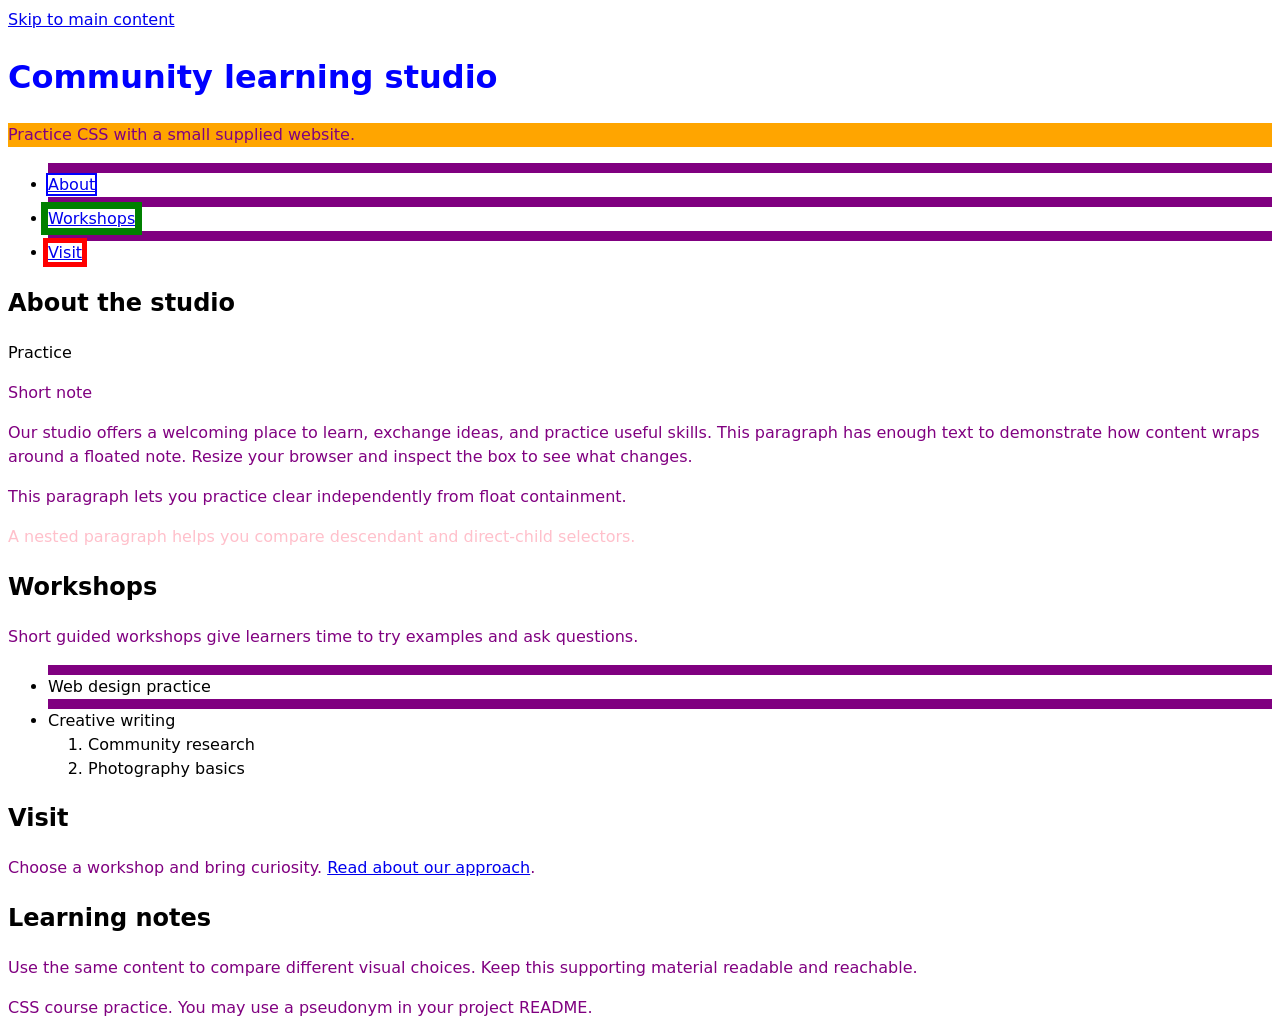
<file: index.html>
<!doctype html>
<html lang="en">

    <head>
        <meta charset="utf-8">
        <meta name="viewport" content="width=device-width, initial-scale=1">
        <title>CSS practice</title>
        <link rel="stylesheet" href="main.css">
    </head>

    <body>
        <a href="#content">Skip to main content</a>
        <div class="page-wrapper">

        <header>
            <h1 id="page-title">Community learning studio</h1>
            <p class="highlight">Practice CSS with a small supplied website.</p>
            <nav aria-label="Primary">
                <ul class="nav-links">
                    <li class="link-one"><a href="#about">About</a></li>
                    <li class="link-two"><a href="#workshops">Workshops</a></li>
                    <li class="link-three"><a href="#visit">Visit</a></li>
                </ul>
            </nav>
        </header>

        <div class="layout">
        <main id="content">
            <article class="article-card card" id="about">
                <h2>About the studio</h2>
                <span class="badge">Practice</span>
                <p class="float-note">Short note</p>
                <p>Our studio offers a welcoming place to learn, exchange ideas, and practice useful skills. This paragraph has enough text to demonstrate how content wraps around a floated note. Resize your browser and inspect the box to see what changes.</p>
                <p class="after-float">This paragraph lets you practice clear independently from float containment.</p>
                <div class="box">
                <p>A nested paragraph helps you compare descendant and direct-child selectors.</p>
                </div>
            </article>

            <section id="workshops">
                <h2>Workshops</h2>
                <p>Short guided workshops give learners time to try examples and ask questions.</p>
                <ul>
                    <li>Web design practice</li>
                        <li>Creative writing
                            <ol>
                                <li>Community research</li>
                                <li>Photography basics</li>
                            </ol>
                        </li>
                </ul>
            </section>

            <section id="visit">
                <h2>Visit</h2>
                <p>Choose a workshop and bring curiosity. 
                <a href="#about">Read about our approach</a>.
                </p>
            </section>
        </main>

        <aside>
            <h2>Learning notes</h2>
            <p>Use the same content to compare different visual choices. Keep this supporting material readable and reachable.</p>
        </aside>
        </div>
        <footer>
        <p>CSS course practice. You may use a pseudonym in your project README.</p>
        </footer>
        </div>
    </body>
</html>
</file>
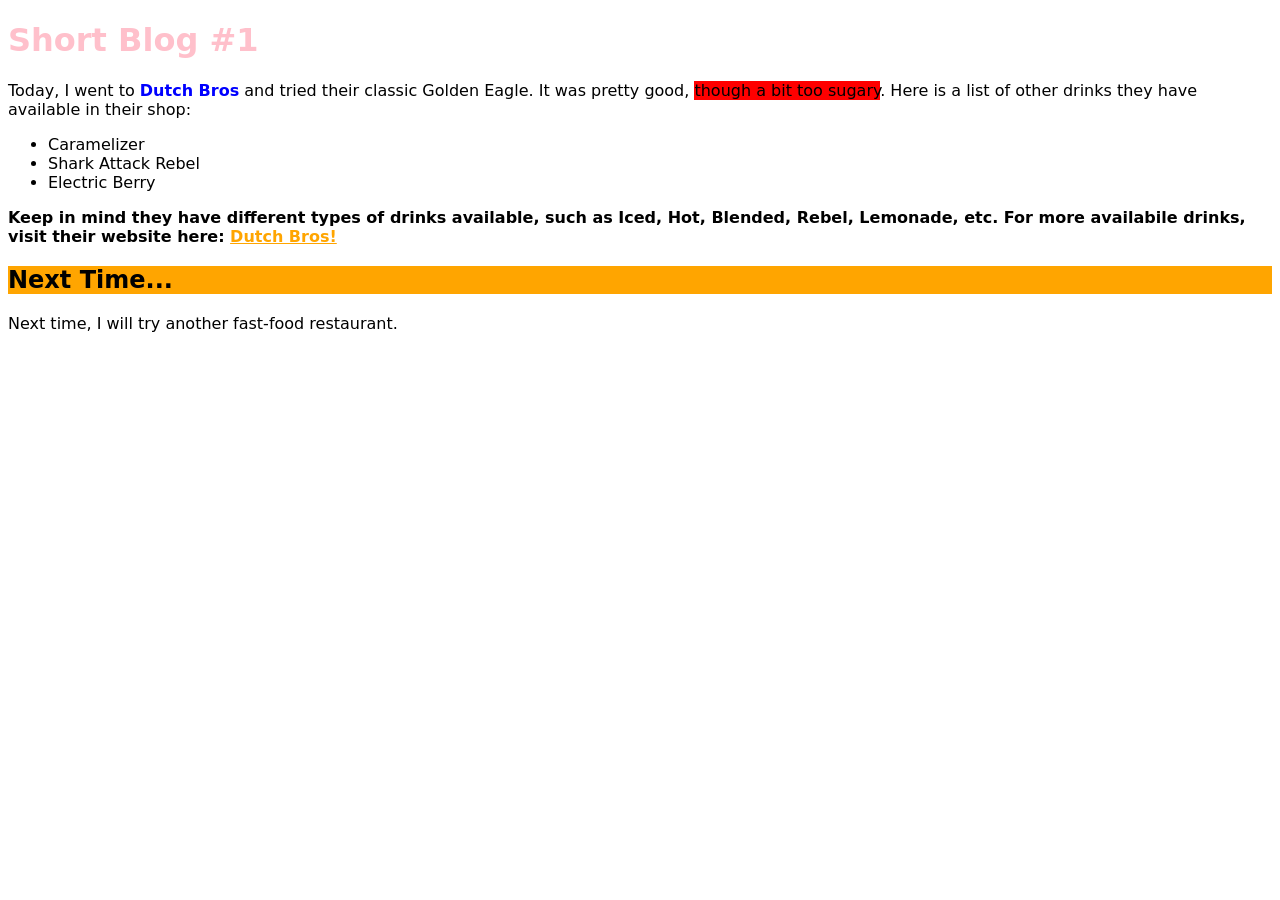
<file: index2.html>
<!doctype html>
<html lang="en">

    <head>
        <meta charset="utf-8">
        <meta name="viewport" content="width=device-width, initial-scale=1">
        <title>CSS Week 1 Assignment: Pretend Blog</title>
        <link rel="stylesheet" href="main2.css">
    </head>

    <body>
        <h1 id="heading">Short Blog #1</h1>
        <p>Today, I went to <strong>Dutch Bros</strong> and tried their classic Golden Eagle. It was pretty good, <span class="highlight">though a bit too sugary</span>. Here is a list of other drinks they have available in their shop:</p>
        <ul>
            <li>Caramelizer</li>
            <li>Shark Attack Rebel</li>
            <li>Electric Berry</li>
        </ul>
        <p class="first">Keep in mind they have different types of drinks available, such as Iced, Hot, Blended, Rebel, Lemonade, etc. For more availabile drinks, visit their website here: <a href="https://www.dutchbros.com">Dutch Bros!</a></p>

        <h2 class="second-heading">Next Time...</h2>
        <p>Next time, I will try another fast-food restaurant.</p>
    </body>
</html>
</file>
<file: main.css>
/* Add and inspect the rules from each lesson. */
body { font-family: system-ui, sans-serif; line-height: 1.5; }
a:focus-visible { outline: 5px solid #450000; outline-offset: 5px; }

p { color: navy; }                 /* type: every paragraph */
.intro { color: darkgreen; }           /* class: matching elements */
p { color: purple; }                 /* type: every paragraph */
#page-title { font-size: 2rem; }       /* ID: the matching unique element */
article p { line-height: 1.5; }        /* every descendant paragraph */
article > p { margin-bottom: 1rem; }  /* direct child paragraphs */
a:hover, a:focus-visible { text-decoration-thickness: 0.15em; }
.intro::first-letter { font-size: 1.25em; }

.highlight {background-color:orange;}
h1#page-title {color:blue;}
.box p {color:pink;}
ul > li {border-top: 10px solid purple;}
.link-one a {outline: 2.5px solid blue;}
.link-two a {outline: 7.5px solid green;}
.link-three a {outline: 5px solid red;}
</file>
<file: main2.css>
body {font-family: system-ui, sans-serif; line-height:normal;}

strong {color:blue;}
.second-heading {background-color:orange} /*This rule wins over the one below because this has a higher specificity.*/
h2 {background-color:green;} /*Therefore, this rule is ignored.*/
span.highlight {background-color:red;}
h1#heading {color:pink;}
a:link,
a:visited {color:orange; font-weight:bold;}
a:hover {color:blue;}
.first {font-weight:bold;}
</file>
